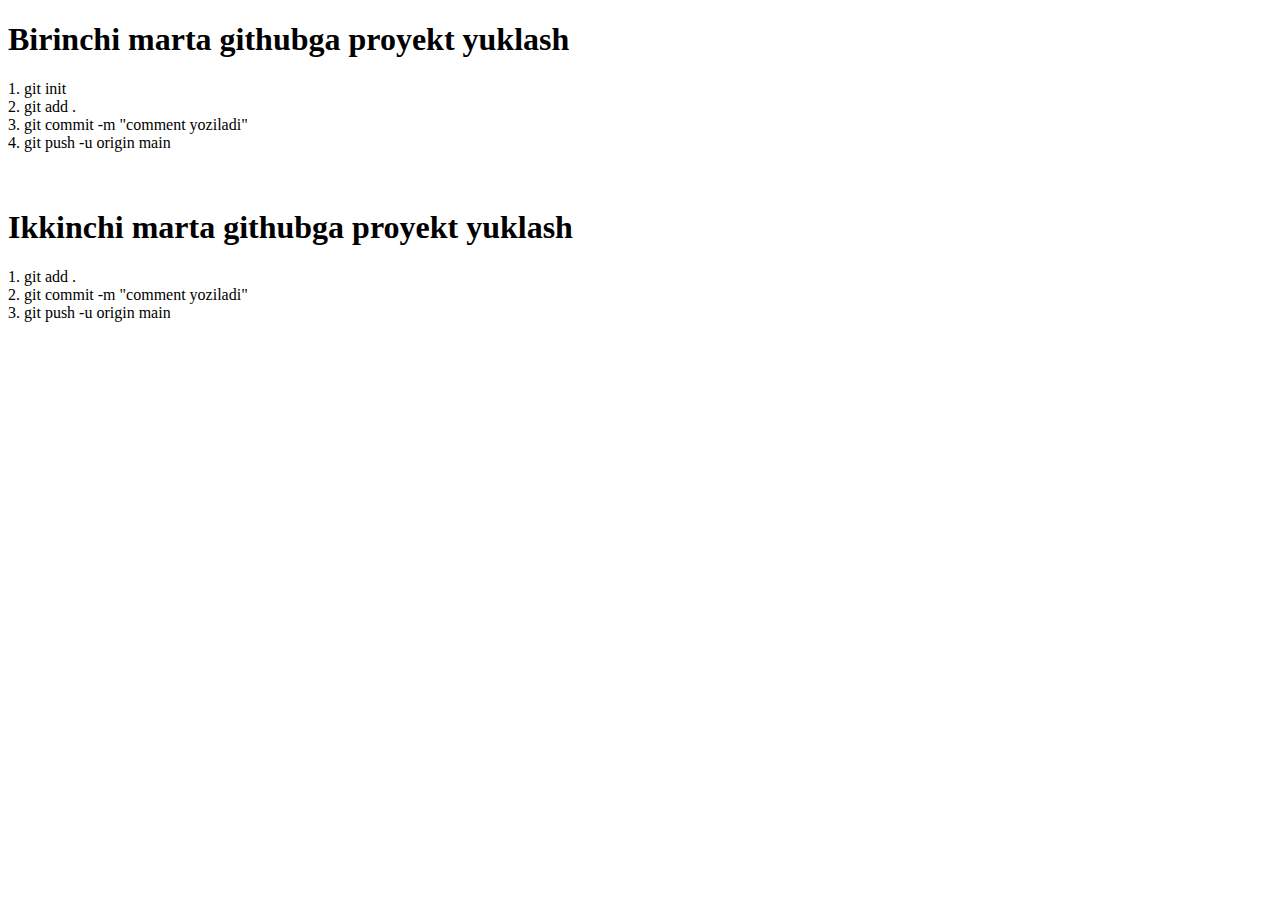
<file: index.html>
<!DOCTYPE html>
<html lang="en">
<head>
    <meta charset="UTF-8">
    <meta name="viewport" content="width=device-width, initial-scale=1.0">
    <title>Document</title>
</head>
<body>
    <h1 class="qa">Birinchi marta githubga proyekt yuklash</h1>
    <li>1. git init</li>
    <li>2. git add .</li>
    <li>3. git commit -m "comment yoziladi"</li>
    <li>4. git push -u origin main</li>

    <br />
    <br />

    <h1>Ikkinchi marta githubga proyekt yuklash</h1>
    <li>1. git add .</li>
    <li>2. git commit -m "comment yoziladi"</li>
    <li>3. git push -u origin main</li>

</body>
</html>
</file>
